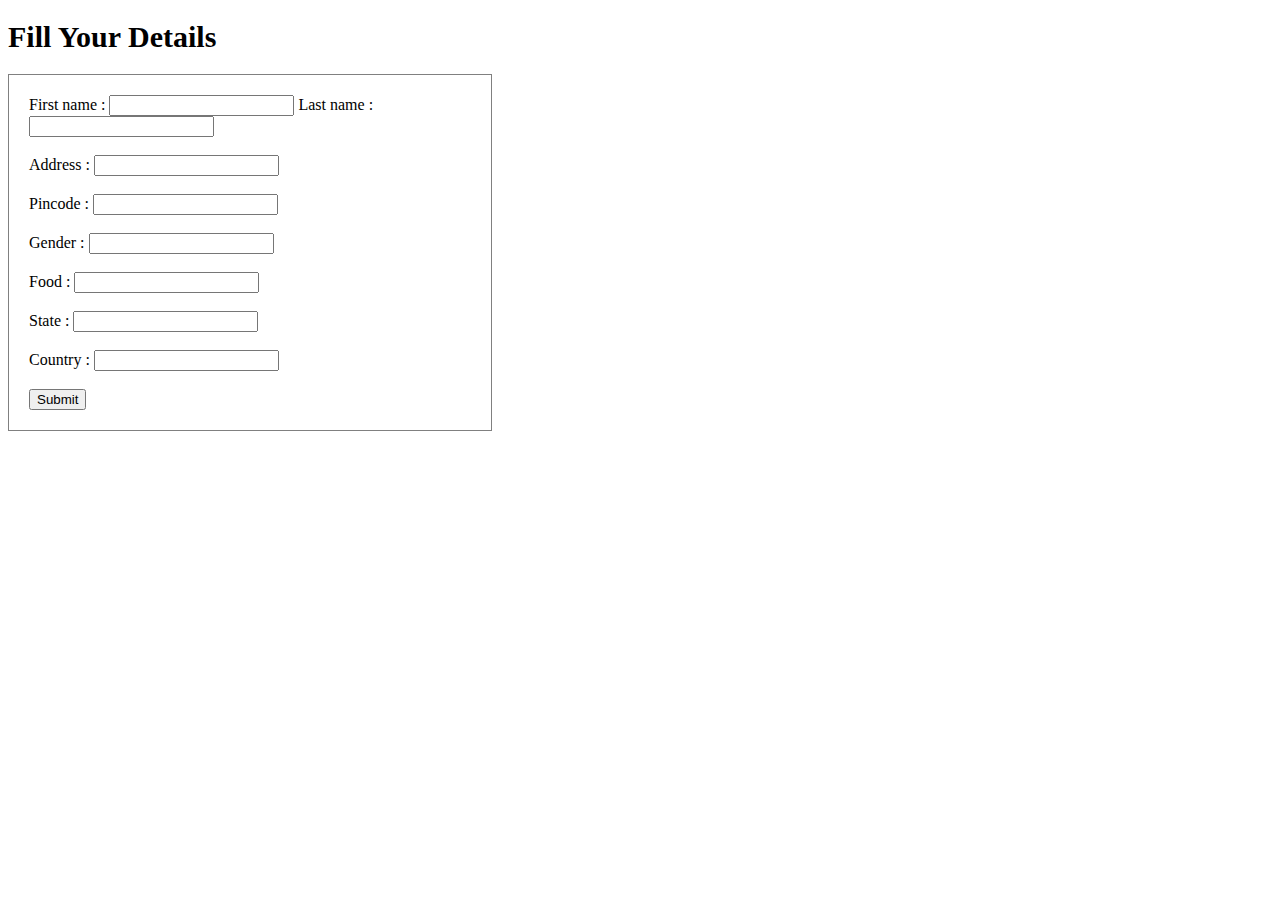
<file: Form/index.html>
<!DOCTYPE html>
<html lang="en">
<head>
    <meta charset="UTF-8">
    <meta name="viewport" content="width=device-width, initial-scale=1.0">
    <title>Form</title>
    <link rel="stylesheet" href="../Form/index.css">
</head>
<body>
   
    <h1 style="font-size: 30px;">Fill Your Details</h1>
    
    <div id="Details">
        
        <form>
            <label for="Fname">First name :</label>
            <input type="text" id="Fname" name="Fname">
    
            <label for="Lname">Last name :</label>
            <input type="text" id="Lname" name="Lname">
            <br>
            <br>
            <label for="Address">Address :</label>
            <input type="text" id="address" name="address">
            <br>
            <br>
            <label for="Pincode">Pincode :</label>
            <input type="text" id="Pincode" name="Pincode">
            <br>
            <br>
            <label for="Gender">Gender :</label>
            <input type="text" id="Gender" name="Gender">
            <br>
            <br>
            <label for="Food">Food :</label>
            <input type="text" id="Food" name="Food">
            <br>
            <br>
            <label for="State">State :</label>
            <input type="text" id="State" name="State">
            <br>
            <br>
            <label for="Country">Country :</label>
            <input type="text" id="Country" name="Country">
            <br>
            <br>
            
        </form>
        <button id="loginButton">Submit</button> 
    </div>
    
    <script src="../Form/index.js"></script>
</body>
</html>
</file>
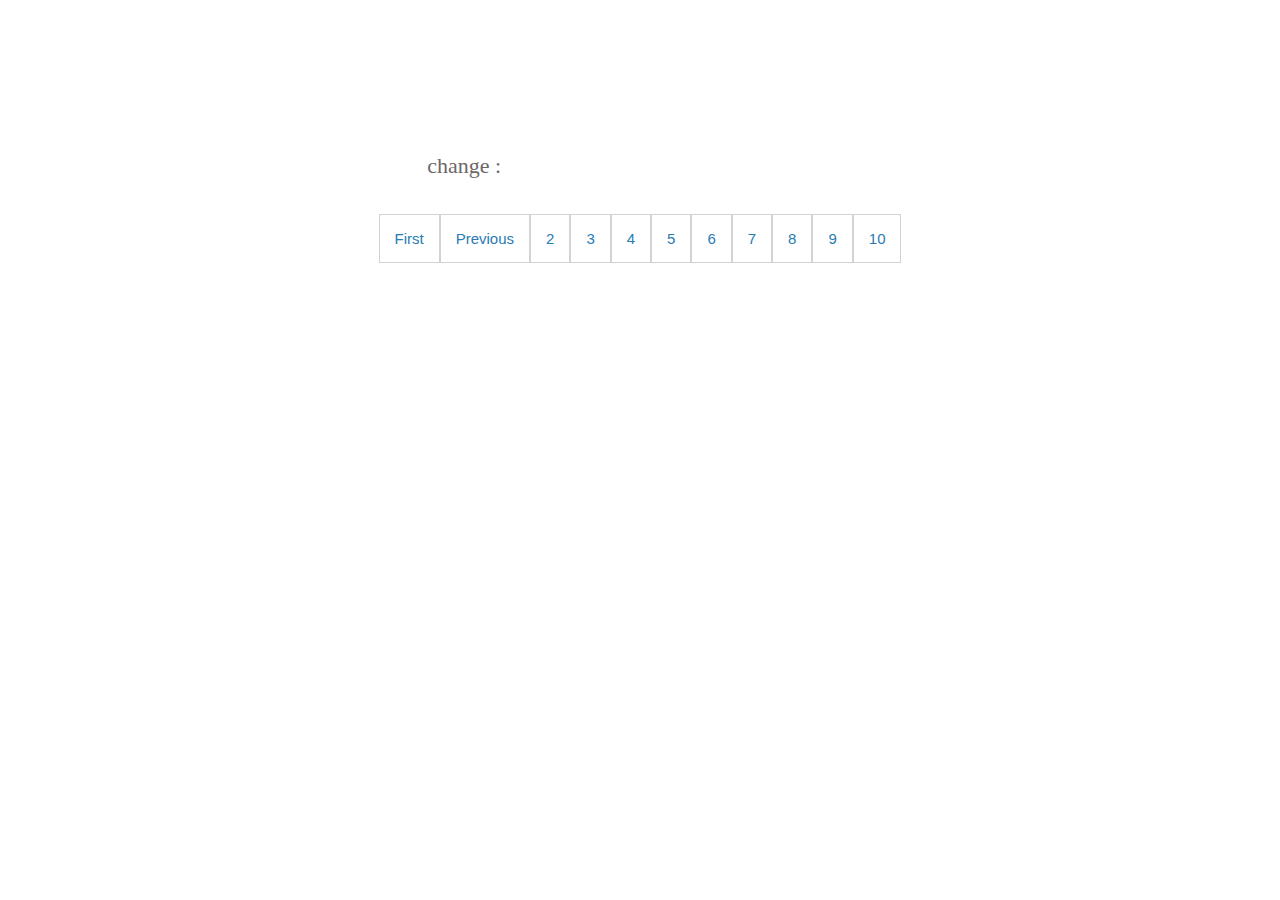
<file: Pagination/index.html>
<!DOCTYPE html>
<html lang="en">
<head>
    <meta charset="UTF-8">
    <meta name="viewport" content="width=device-width, initial-scale=1.0">
    <title>Pagination in DOM Manipulation</title>
    <link rel="stylesheet" href="../Pagination/index.css">
</head>
<body>
 
        <div class="change">change :</div>
    <div id="container">
        <button>First</button>
        <button>Previous</button>
        <button>2</button>
        <button>3</button>
        <button>4</button>
        <button>5</button>
        <button>6</button>
        <button>7</button>
        <button>8</button>
        <button>9</button>
        <button>10</button>
        
    </div>

        
   
    <script src="../Pagination/index.js"></script>

</body>
</html>
</file>
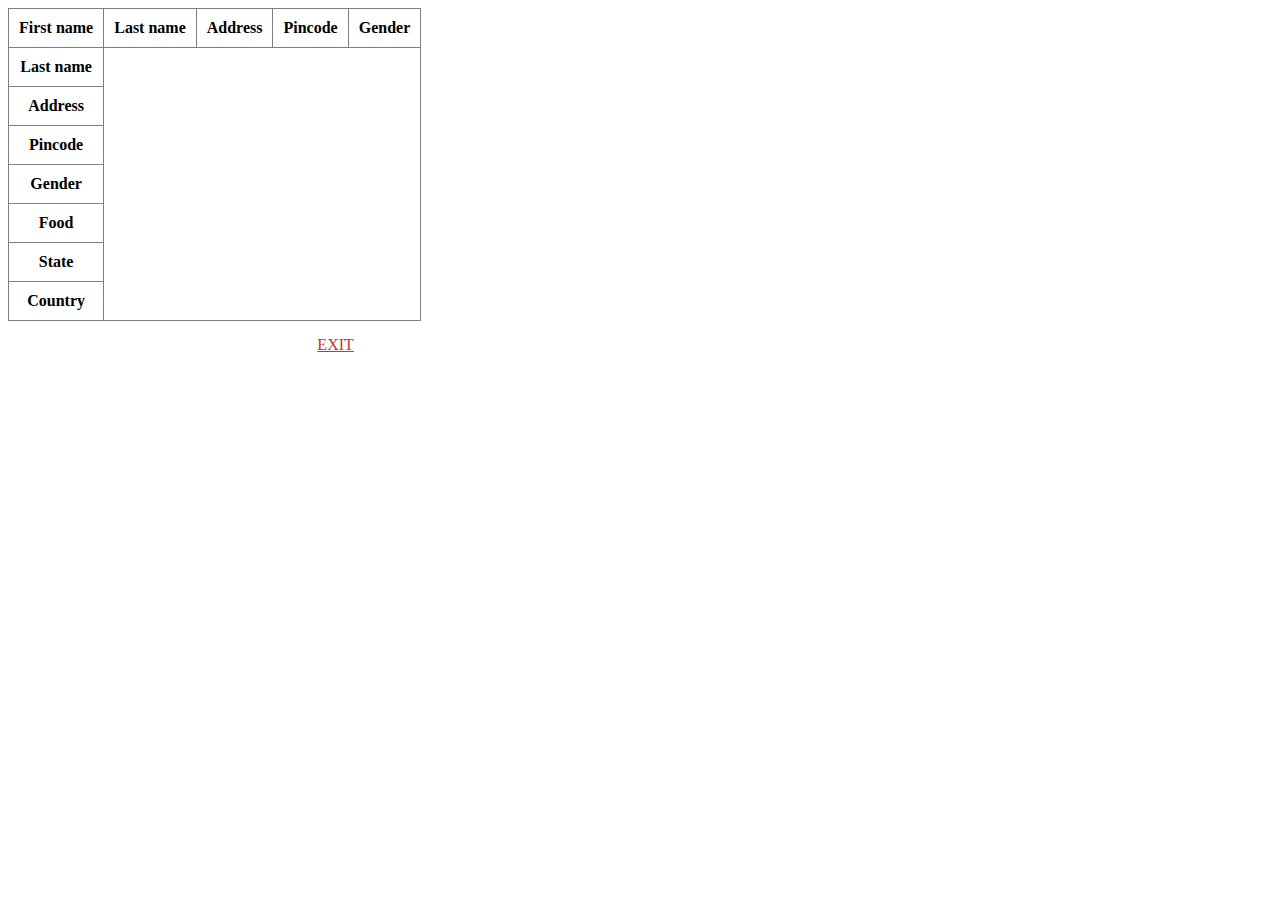
<file: Form/index.Formtable.html>
<!DOCTYPE html>
<html lang="en">
<head>
    <meta charset="UTF-8">
    <meta name="viewport" content="width=device-width, initial-scale=1.0">
    <title>Form</title>
    <link rel="stylesheet" href="../Form/index.css">
</head>
<body>
    <table border="1" style="border-collapse: collapse;" cellpadding="10">
        <tr>
            <th>First name</th>
            <th>Last name</th>
            <th>Address</th>
            <th>Pincode</th>
            <th>Gender</th>
        </tr>
        
        <tr>
            <th>Last name</th>
        </tr>

        <tr>
            <th>Address</th>
        </tr>

        <tr>
            <th>Pincode</th>
        </tr>  
         
        <tr>
            <th>Gender</th>
        </tr>

        <tr>
          <th>Food</th>
        </tr>

        <tr>
            <th>State</th>
        </tr>

        <tr>
            <th>Country</th>
        </tr>

    </table>
    <div>
        <a href="http://127.0.0.1:3000/Form/index.html">EXIT</a>
    </div>
    
  
    
</body>
</html>
</file>
<file: Form/index.css>
#Details {
    border: 1px solid grey;
    padding: 20px;
    width: 35%;
}

a{
    color: rgb(211, 47, 47);
    padding: 6px;
    position: relative;
    left: 24%;
    top: 15px;
 }
a:hover{
    color: blue;
}

#save{
      color: rgb(194, 112, 12);
}
</file>
<file: Pagination/index.css>
#container{
    display: flex;
    justify-content: center;
    position: relative;
    top: 100px;
    
}


button {
    padding: 15px;
    background-color: #ffffff;
    color: #277bb4;
    border: 1px solid lightgray;
    font-size: 15px;
}
button:hover{
    background-color: #277bb4;
    color: #ffffff;
}
.change {
    padding: 40px;
    color: rgb(110, 103, 103);
    font-size: 22px;
    position: relative;
    top: 105px;
    left: 30%;
}
</file>
